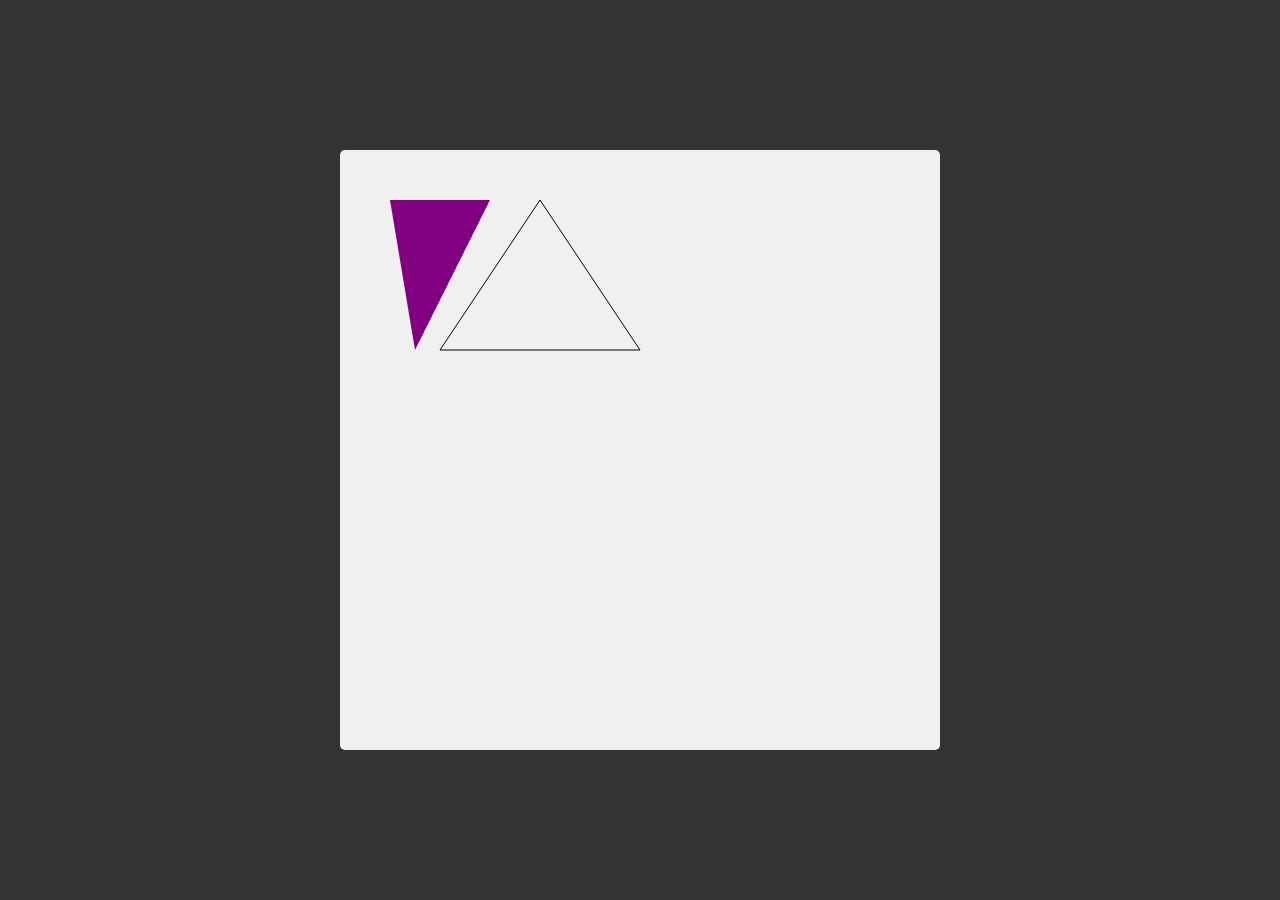
<file: canvas.html>
<!DOCTYPE html>
<html lang="en">
  <head>
    <meta charset="UTF-8" />
    <meta http-equiv="X-UA-Compatible" content="IE=edge" />
    <meta name="viewport" content="width=device-width, initial-scale=1.0" />
    <link rel="stylesheet" href="canvas.css" />
    <title>Document</title>
  </head>
  <body>
    <!-- <input type="text" placeholder="search..." id="searchBox" />
    <button id="submitBtn">submit</button>
    <ul class="output" id="ul"></ul> -->
    <canvas id="canvas" width="600" height="600"></canvas>
    <script src="canvas.js"></script>
    <!-- <script src="app.js"></script> -->
  </body>
</html>
</file>
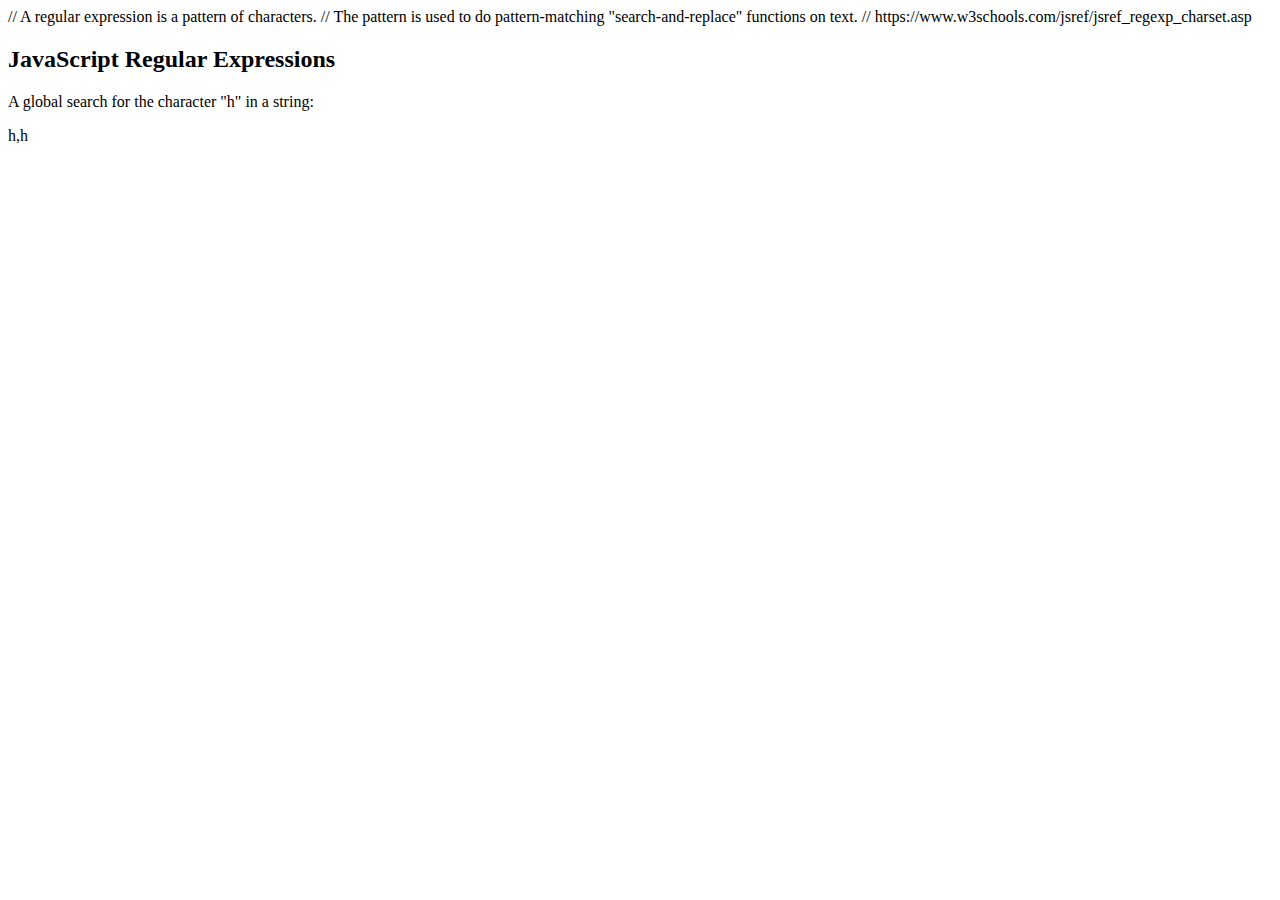
<file: regularExpression/regex1.html>
// A regular expression is a pattern of characters.
// The pattern is used to do pattern-matching "search-and-replace" functions on text.

// https://www.w3schools.com/jsref/jsref_regexp_charset.asp

<!DOCTYPE html>
<html>
<body>

<h2>JavaScript Regular Expressions</h2>

<p>A global search for the character "h" in a string:</p>

<p id="demo"></p>

<script>
let text = "Is this all there is?";
let pattern = /[h]/g;
let result = text.match(pattern);

document.getElementById("demo").innerHTML = result;
</script>

</body>
</html>
</file>
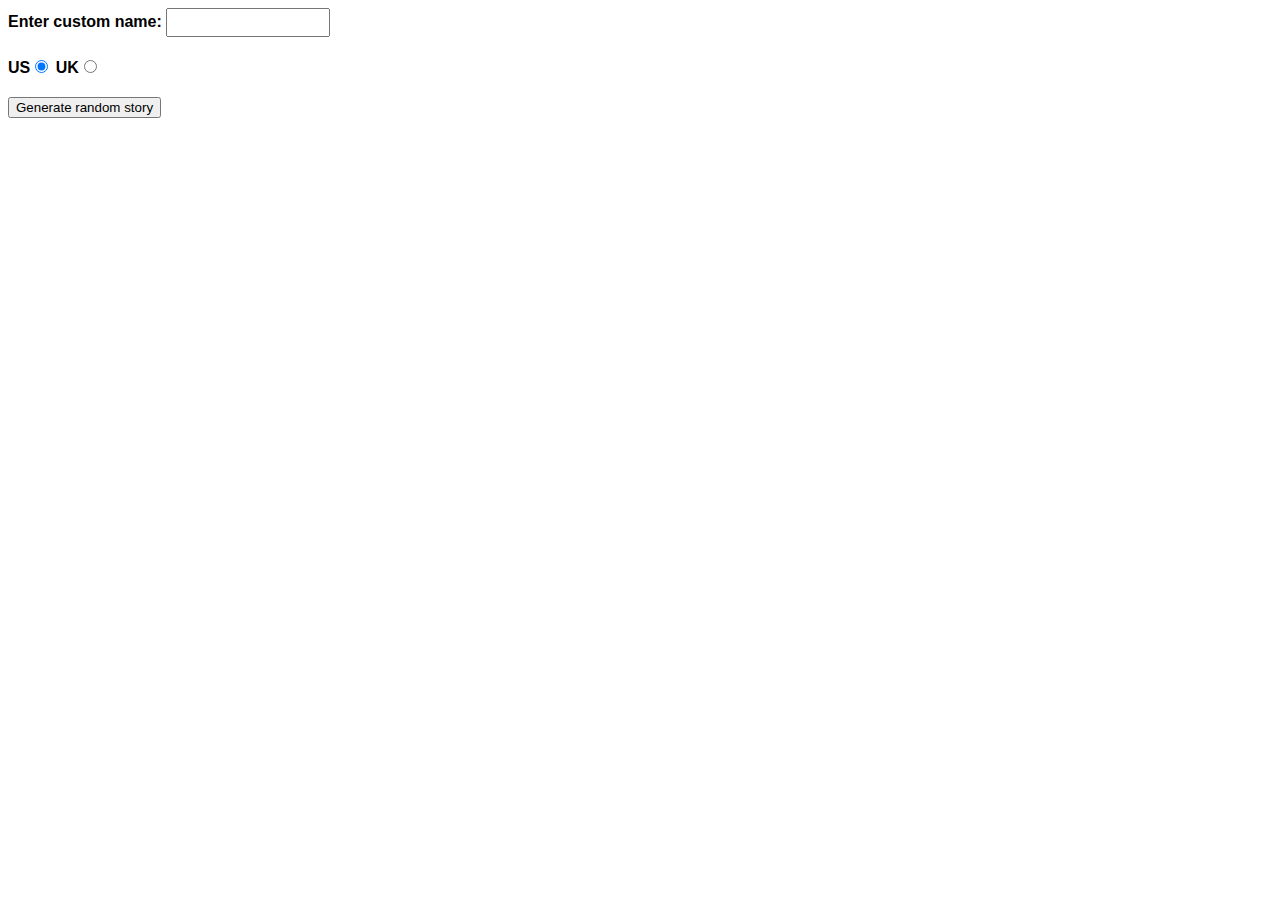
<file: sillyStory/sillyStoryGenerator.html>
<!DOCTYPE html>
<html>
  <head>
    <meta charset="utf-8" />
    <meta http-equiv="X-UA-Compatible" content="IE=edge,chrome=1" />
    <meta name="viewport" content="width=device-width" />

    <title>Silly story generator</title>

    <style>
      body {
        font-family: helvetica, sans-serif;
        width: 350px;
      }

      label {
        font-weight: bold;
      }

      div {
        padding-bottom: 20px;
      }

      input[type="text"] {
        padding: 5px;
        width: 150px;
      }

      p {
        background: #ffc125;
        color: #5e2612;
        padding: 10px;
        visibility: hidden;
      }
    </style>
  </head>

  <body>
    <div>
      <label for="customname">Enter custom name:</label>
      <input id="customname" type="text" placeholder="" />
    </div>
    <div>
      <label for="us">US</label
      ><input id="us" type="radio" name="ukus" value="us" checked />
      <label for="uk">UK</label
      ><input id="uk" type="radio" name="ukus" value="uk" />
    </div>
    <div>
      <button class="randomize">Generate random story</button>
    </div>
    <!-- Thanks a lot to Willy Aguirre for his help with the code for this assessment -->
    <p class="story"></p>
    <script src="./sillyStoryGenerator.js"></script>
  </body>
</html>
</file>
<file: canvas.css>
HTML CSS JS Result Skip Results Iframe * {
  box-sizing: border-box;
}

body {
  background-color: #333;
  color: #fff;
  display: flex;
  flex-direction: column;
  align-items: center;
  justify-content: center;
  font-family: Arial, Helvetica, sans-serif;
  min-height: 100vh;
  margin: 0;
}

#canvas {
  background: #f0f0f0;
  border-radius: 5px;
}

#source {
  display: none;
}
</file>
